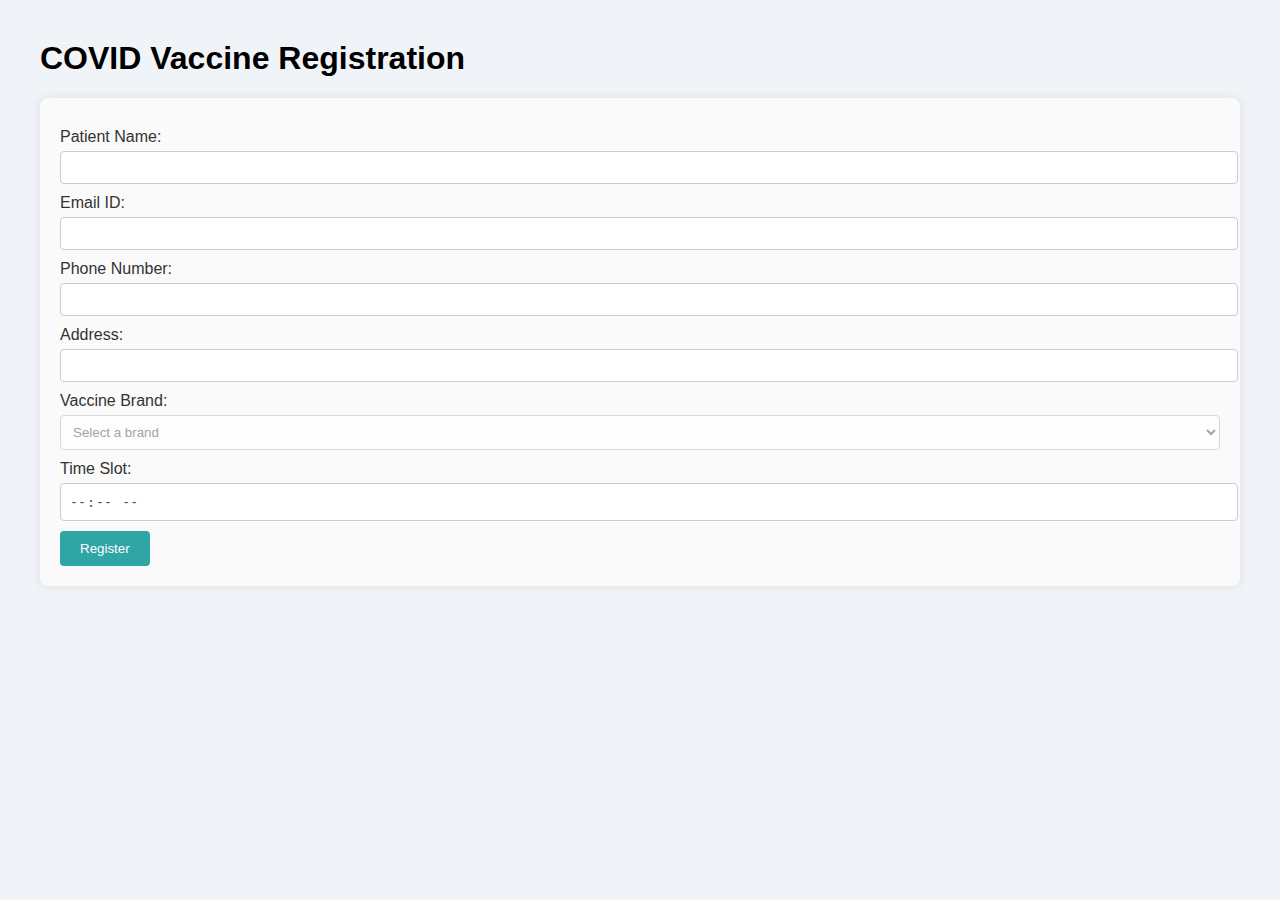
<file: index.html>
<!DOCTYPE html>
<html lang="en">
<head>
    <meta charset="UTF-8">
    <meta name="viewport" content="width=device-width, initial-scale=1.0">
    <title>Vaccine Registration</title>
    <link rel="stylesheet" href="styles.css">
</head>
<body>
    <h1>COVID Vaccine Registration</h1>
    <form id="registrationForm">
        <label for="patientName">Patient Name:</label>
        <input type="text" id="patientName" name="patientName" pattern="[A-Za-z\s]+" title="Name should only contain alphabets and spaces." required oninput="validateInput(this, 'email')">

        <label for="email">Email ID:</label>
        <input type="email" id="email" name="email" required pattern=".*@.*" oninput="validateInput(this, 'phone')" disabled>

        <label for="phone">Phone Number:</label>
        <input type="tel" id="phone" name="phone" pattern="\d*" title="Phone number should only contain digits." required oninput="validateInput(this, 'address')" disabled>

        <label for="address">Address:</label>
        <input type="text" id="address" name="address" required oninput="validateInput(this, 'vaccineBrand')" disabled>
        
        <label for="vaccineBrand">Vaccine Brand:</label>
        <select id="vaccineBrand" name="vaccineBrand" oninput="validateInput(this, 'timeSlot')" disabled>
            <option value="">Select a brand</option>
            <option value="Pfizer">Pfizer</option>
            <option value="Moderna">Moderna</option>
            <option value="AstraZeneca">AstraZeneca</option>
        </select>

        <label for="timeSlot">Time Slot:</label>
        <input type="time" id="timeSlot" name="timeSlot" required disabled>
        
        <button type="button" onclick="validateForm()">Register</button>

    </form>

    <div id="result"></div>

    <script src="script.js"></script>
</body>
</html>
</file>
<file: styles.css>
body {
    font-family: Arial, sans-serif;
    margin: 40px;
    background-color: #f0f4f8; 
}

form {
    background: #fafafa; 
    padding: 20px;
    border-radius: 8px;
    box-shadow: 0 0 10px #dcdcdc; 
}

label {
    margin-top: 10px;
    display: block;
    color: #333; 
}

input, select {
    width: 100%;
    padding: 8px;
    margin-top: 5px;
    border: 1px solid #ccc; 
    border-radius: 4px;
    background: #fff; 
}

button {
    background-color: #30a5a5; 
    color: white;
    padding: 10px 20px;
    border: none;
    border-radius: 4px;
    cursor: pointer;
    margin-top: 10px;
}

button:hover {
    background-color: #278787; 
}

#result {
    margin-top: 20px;
    padding: 20px;
    background-color: #b2d8d8; 
    border-color: #99c2c2; 
    color: #155724; 
    border-radius: 4px;
    display: none;
}
</file>
